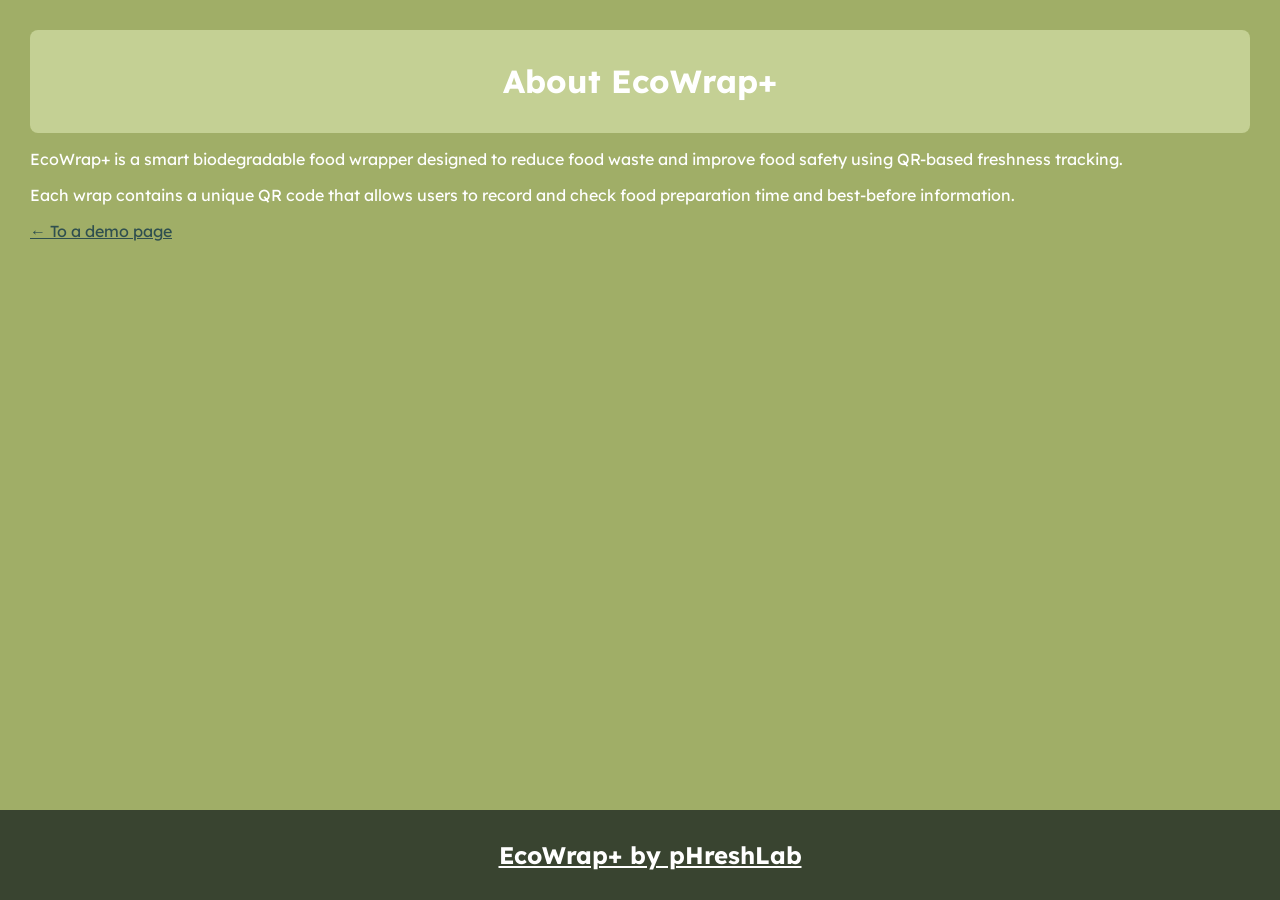
<file: about.html>
<!DOCTYPE html>
<html>

<head>
  <title>About EcoWrap+</title>
  <meta name="viewport" content="width=device-width, initial-scale=1">

  <link rel="preconnect" href="https://fonts.googleapis.com">
  <link rel="preconnect" href="https://fonts.gstatic.com" crossorigin>
  <link href="https://fonts.googleapis.com/css2?family=Funnel+Sans:ital,wght@0,300..800;1,300..800&family=Lexend+Deca:wght@100..900&display=swap" rel="stylesheet">
  <link rel="stylesheet" href="designEcoWrap.css">
</head>

<body>

<div class="container">

    <div class="header">    

        <h1>About EcoWrap+</h1>

    </div>

    <p>
    EcoWrap+ is a smart biodegradable food wrapper designed to reduce food waste
    and improve food safety using QR-based freshness tracking.
    </p>

    <p>
    Each wrap contains a unique QR code that allows users to record and check
    food preparation time and best-before information.
    </p>

    <a href="index.html" style="color: darkslategray; text-decoration: underline;">← To a demo page</a>

</div>


<div class="footer">

    <h2><a href="about.html" style="color: white; text-decoration: underline;">EcoWrap+   by   pHreshLab</a> </h2>   
    

</div>

</body>
</html>
</file>
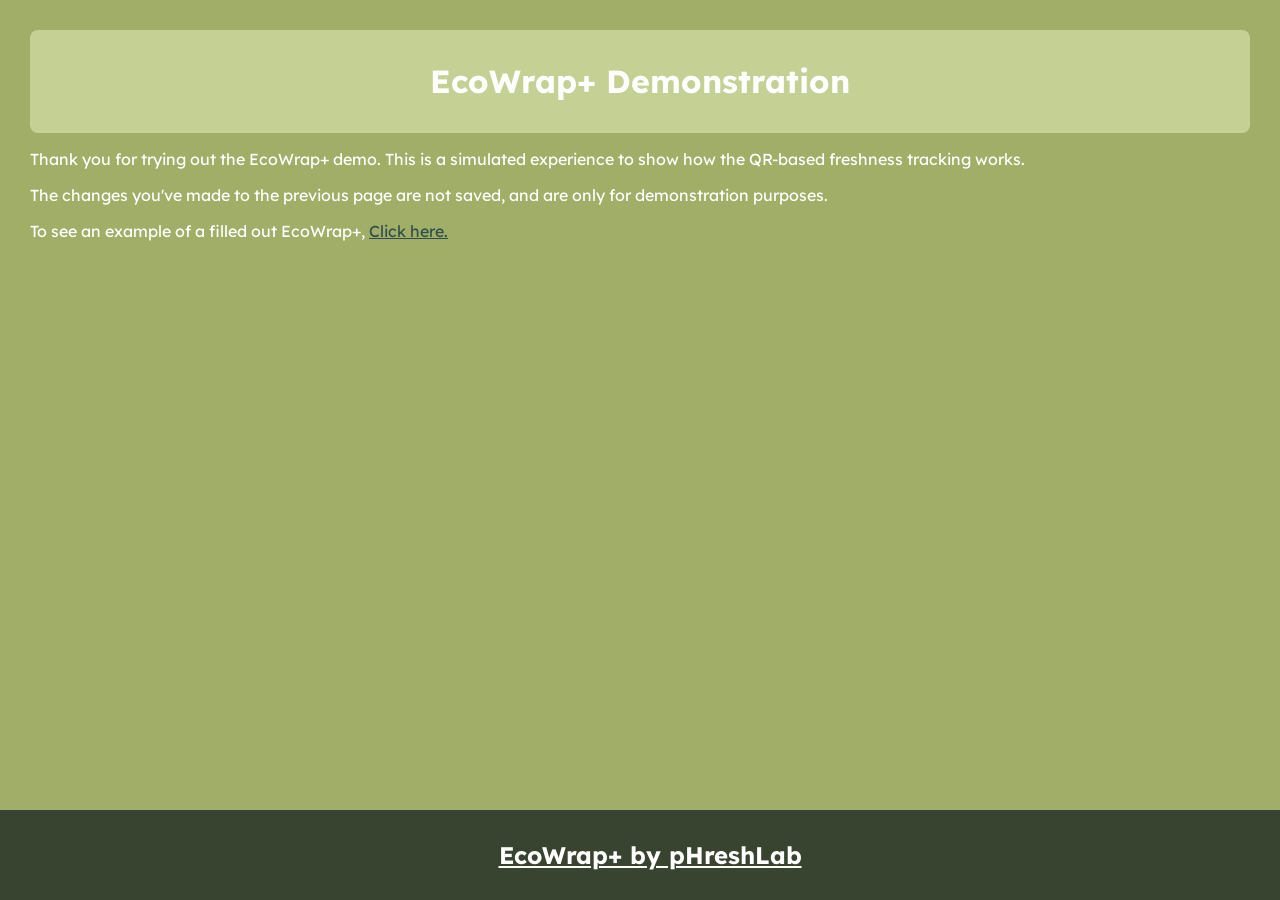
<file: demo.html>
<!DOCTYPE html>
<html>

<head>
    
    <title>Demo</title>
    <meta name="viewport" content="width=device-width, initial-scale=1">

    <link rel="preconnect" href="https://fonts.googleapis.com">
    <link rel="preconnect" href="https://fonts.gstatic.com" crossorigin>
    <link href="https://fonts.googleapis.com/css2?family=Funnel+Sans:ital,wght@0,300..800;1,300..800&family=Lexend+Deca:wght@100..900&display=swap" rel="stylesheet">
    <link rel="stylesheet" href="designEcoWrap.css">

</head>

<body>

<div class="container">

    <div class="header">    

        <h1>EcoWrap+ Demonstration</h1>

    </div>

    <p>
    Thank you for trying out the EcoWrap+ demo. This is a simulated experience to show how the QR-based freshness tracking works. 
    </p>

    <p>
    The changes you've made to the previous page are not saved, and are only for demonstration purposes.
    </p>

    <p>
    To see an example of a filled out EcoWrap+, 
    <a href="index.html?code=example" style="color: darkslategray; text-decoration: underline;"> Click here.</a>
    </p>

</div>

<div class="footer">

    <h2><a href="about.html" style="color: white; text-decoration: underline;">EcoWrap+   by   pHreshLab</a> </h2>   
    

</div>

</body>
</html>
</file>
<file: designEcoWrap.css>
body {
  font-family: 'Lexend Deca';
  margin: 0;
  background-color: #a0ae67;
  color: white;

  min-height: 100vh;
  display: flex;
  flex-direction: column;
}

.container {
    padding: 30px;
}

.header {
    background-color: #c4d094;
    color: white;
    padding: 10px;
    text-align: center;
    border-radius: 8px;
    color: white;
}



.footer {
  background-color: #394430;
  text-align: center;
  color: white;
  padding: 10px;
  width: 100%;
  margin-top: auto;
}

.prettyButton {

  background-color: #c4d094;
  color: white;
  font-size: 15px;
  padding: 8px;
  border: none;
  border-radius: 5px;
  cursor: pointer;
  margin-top: 20px;
  font-family: "Lexend Deca"

}
</file>
